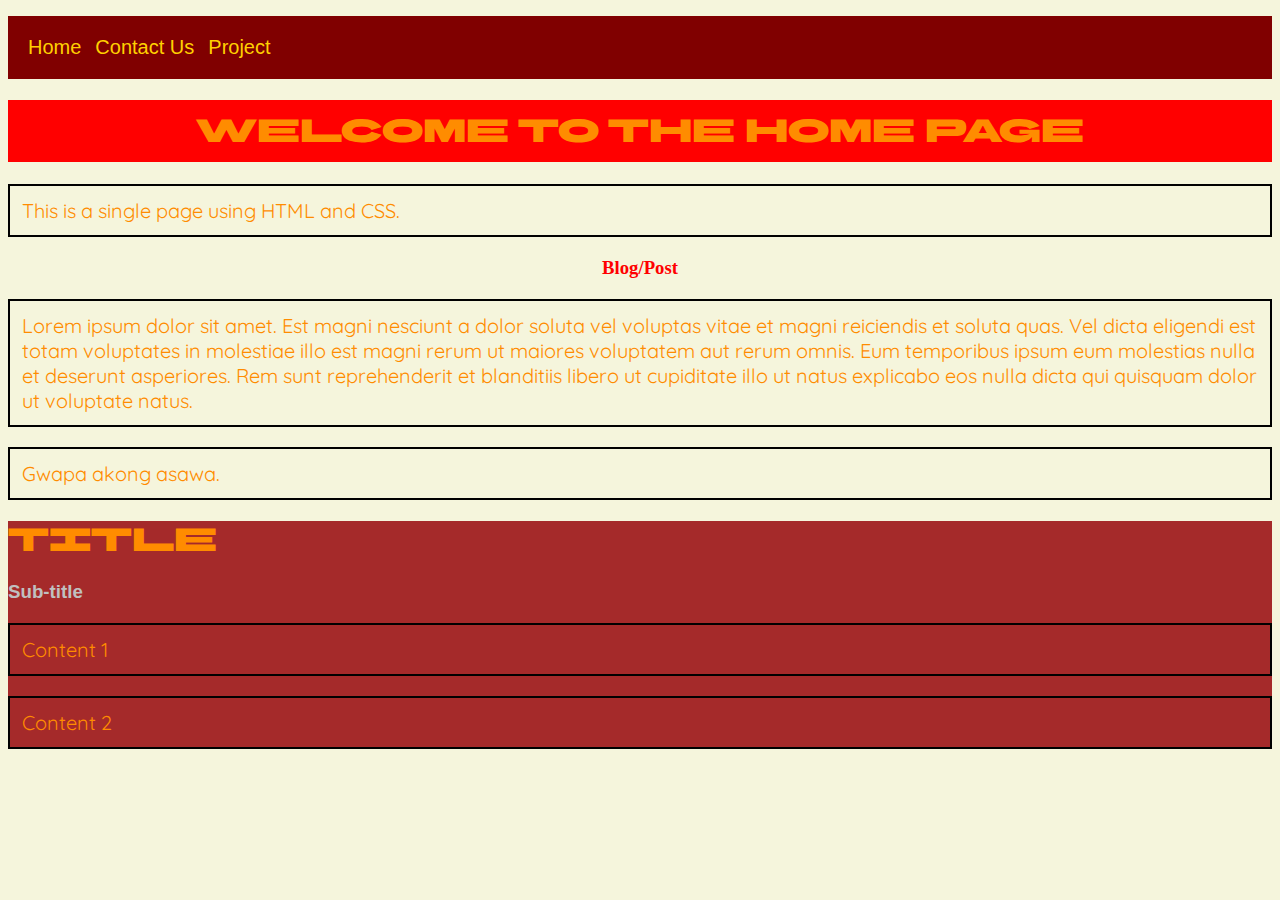
<file: CSS PROJECT/index.html>
<!DOCTYPE html>
<html lang="en">
<head>
    <meta charset="UTF-8">
    <meta name="viewport" content="width=device-width, initial-scale=1.0">
    <title>Document</title>
    <link rel="stylesheet" href="style.css">
    <link rel="preconnect" href="https://fonts.googleapis.com">
<link rel="preconnect" href="https://fonts.gstatic.com" crossorigin>
<link href="https://fonts.googleapis.com/css2?family=BBH+Sans+Bartle&family=Quicksand:wght@300..700&display=swap" rel="stylesheet">
<style>
  h1 {
  font-family: "BBH Sans Bartle", sans-serif;
  font-weight: 400;
  font-style: normal;
}
p {
 
  font-family: "Quicksand", sans-serif;
  font-optical-sizing: auto;
  font-weight: 400;
  font-style: normal;

}


</style>
</head>
<body>
    <div class="navbar">
        <ul>
        <li> <a href="index.html">Home</a></li>
        <li><a href="contactUs.html"> Contact Us</a></li>
        <li><a href="google.com">Project</a></li>
    </ul>

    </div>


<h1 style="background-color: red; text-align: center; padding: 12px;"> Welcome to the Home Page</h1>
<p>This is a single page using HTML and CSS.</p>
<h3 style="color: red; text-align: center;">Blog/Post</h3>
<p class="subcont">Lorem ipsum dolor
     sit amet. Est magni nesciunt a dolor soluta vel
      voluptas vitae et magni reiciendis et soluta quas.
       Vel dicta eligendi est totam voluptates in molestiae illo
        est magni rerum ut maiores voluptatem aut rerum omnis. Eum
         temporibus ipsum eum molestias nulla et deserunt asperiores. 
         Rem sunt reprehenderit et blanditiis libero ut cupiditate illo
          ut natus explicabo eos nulla 
    dicta qui quisquam dolor ut voluptate natus.</p>
<p id="true">Gwapa akong asawa.</p>
<div class="content">
    <h1>Title</h1>
    <h3>Sub-title</h3>
    <p>Content 1</p>
    <p>Content 2</p>
</div>
</body>
</html>
</file>
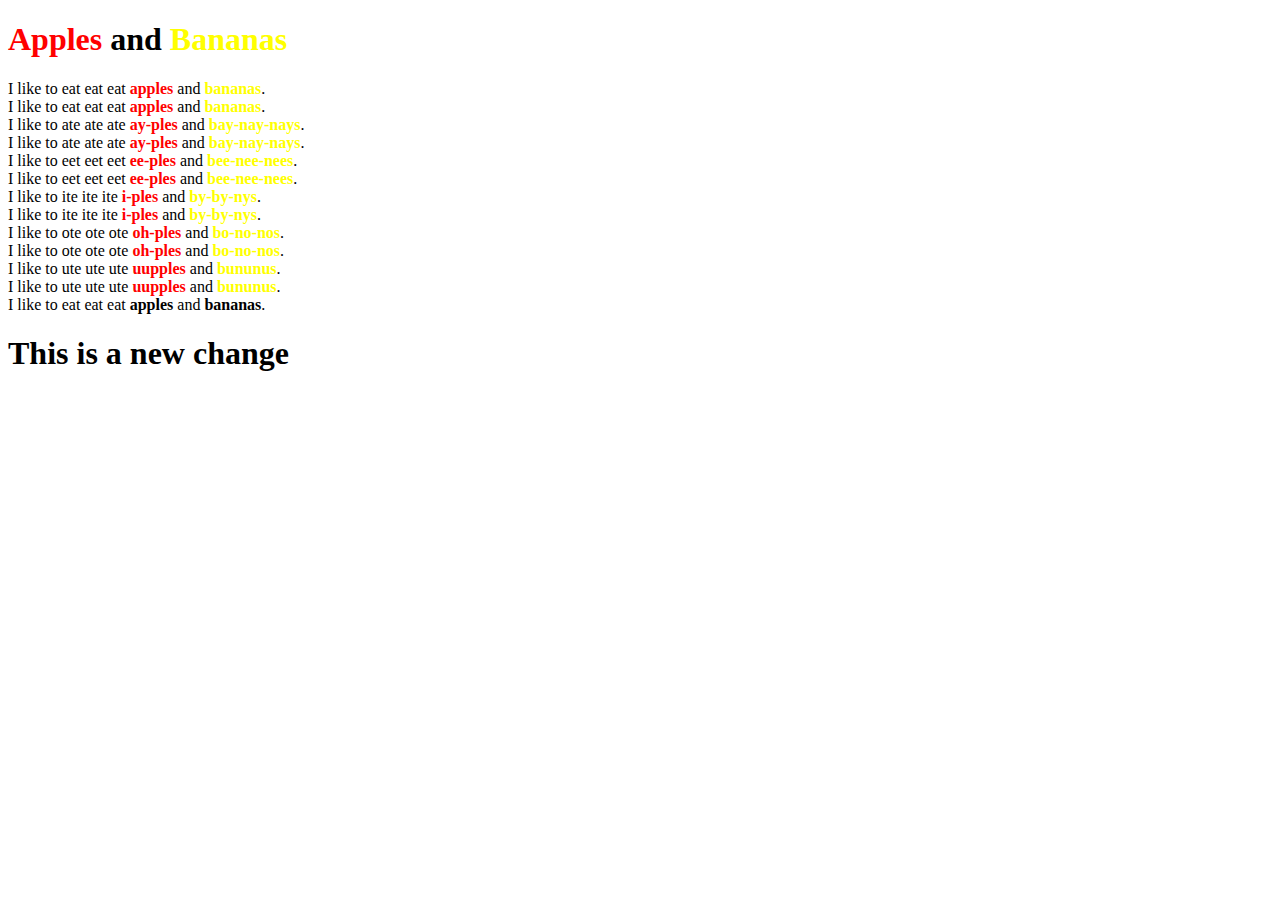
<file: AppleChallenge_Patana.html>
<!DOCTYPE html>
<html lang="en">
    <head>
        <meta charset="utf-8">
        <title>Challenge: Apples and bananas classes</title>
        <style>
            .apples {
                color: red; 
            }

            .bananas {
                color: yellow;
            }
        </style>
    </head>
    <body>

    <h1><strong class="apples">Apples</strong> and <strong class="bananas">Bananas</strong></h1>

    <p>
    I like to eat eat eat
        <strong class="apples">apples</strong> and
        <strong class="bananas">bananas</strong>.<br>
    I like to eat eat eat
        <strong class="apples">apples</strong> and
        <strong class="bananas">bananas</strong>.<br>
    I like to ate ate ate
        <strong class="apples">ay-ples</strong> and
        <strong class="bananas">bay-nay-nays</strong>.<br>
    I like to ate ate ate
        <strong class="apples">ay-ples</strong> and
        <strong class="bananas">bay-nay-nays</strong>.<br>
    I like to eet eet eet
        <strong class="apples">ee-ples</strong> and
        <strong class="bananas">bee-nee-nees</strong>.<br>
    I like to eet eet eet
        <strong class="apples">ee-ples</strong> and
        <strong class="bananas">bee-nee-nees</strong>.<br>
    I like to ite ite ite
        <strong class="apples">i-ples</strong> and
        <strong class="bananas">by-by-nys</strong>.<br>
    I like to ite ite ite
        <strong class="apples">i-ples</strong> and
        <strong class="bananas">by-by-nys</strong>.<br>
    I like to ote ote ote
        <strong class="apples">oh-ples</strong> and
        <strong class="bananas">bo-no-nos</strong>.<br>
    I like to ote ote ote
        <strong class="apples">oh-ples</strong> and
        <strong class="bananas">bo-no-nos</strong>.<br>
    I like to ute ute ute
        <strong class="apples">uupples</strong> and
        <strong class="bananas">bununus</strong>.<br>
    I like to ute ute ute
        <strong class="apples">uupples</strong> and
        <strong class="bananas">bununus</strong>.<br>
    I like to eat eat eat
        <strong>apples</strong> and
        <strong>bananas</strong>.<br>
</p>

<h1>This is a new change</h1>

    </body>
</html>
</file>
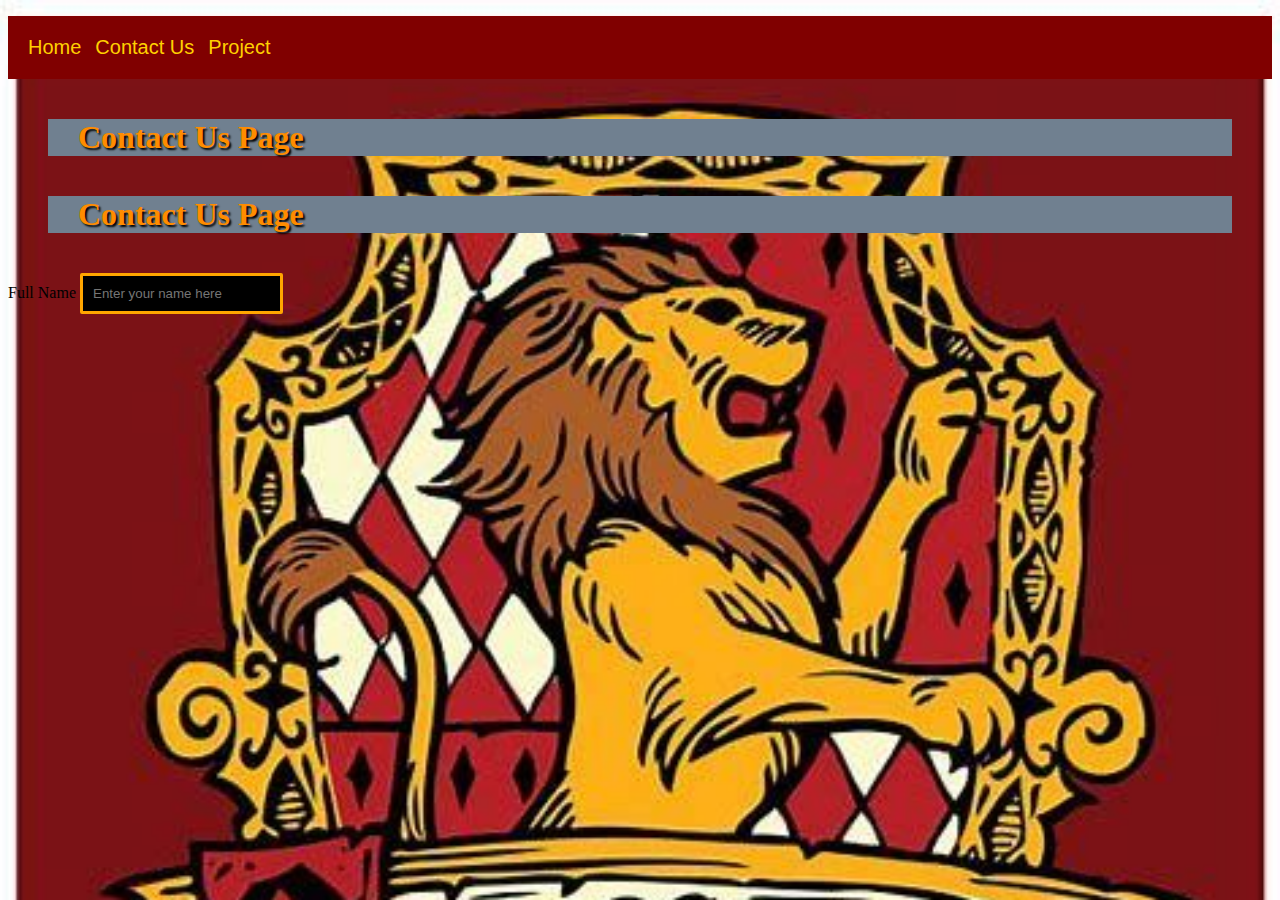
<file: CSS PROJECT/contactUs.html>
<!DOCTYPE html>
<html lang="en">
<head>
    <meta charset="UTF-8">
    <meta name="viewport" content="width=device-width, initial-scale=1.0">
    <title>Document</title>
    <link rel="stylesheet" href="style.css">
    <style>
        h1 {
            background-color: slategray;
            margin:40px;
            padding-left: 30px;
            text-shadow: 2px 2px 2px black;
        }
        input[type="text"] {
            border: 3px solid rgb(255, 166, 0);
            border-radius: 2px;
            color: rgb(255, 166, 0);
            background-color: black;
            padding: 10px;

        }
        body {
            background-image: url("logo.jpg") ;
            background-size: cover;
            background-repeat: no-repeat;
            background-attachment: fixed;
        }
    </style>
</head>
<body>
 <div class="navbar">
        <ul>
        <li> <a href="index.html">Home</a></li>
        <li><a href="contactUs.html"> Contact Us</a></li>
        <li><a href="google.com">Project</a></li>
    </ul>

    </div>

    <h1>Contact Us Page</h1>
    <h1>Contact Us Page</h1>

     <label>Full Name</label>
        <input type="text" name="Full Name" placeholder="Enter your name here">
</body>
</html>
</file>
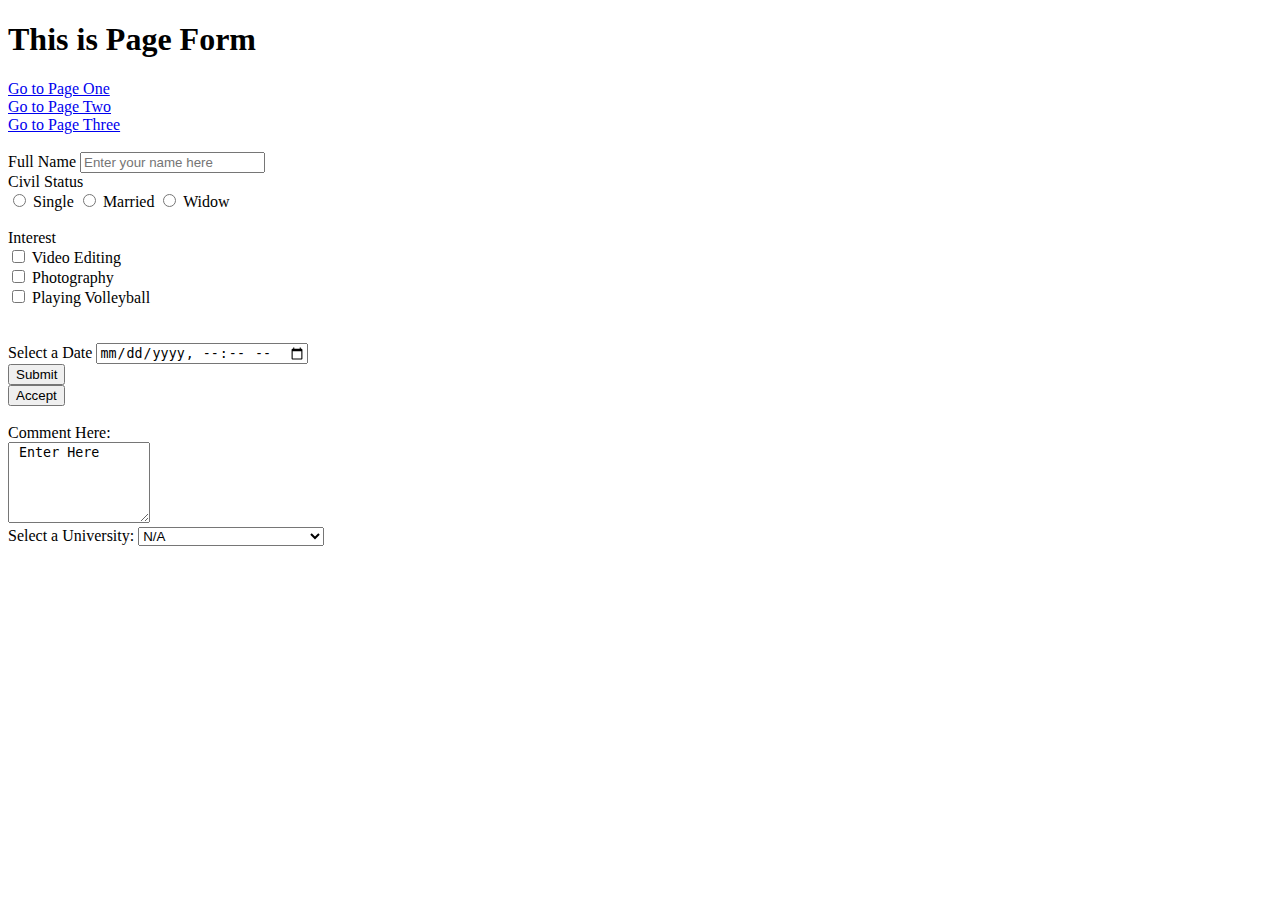
<file: MultiPageSample/pageForm.html>
<!DOCTYPE html>
<html lang="en">

<head>
    <meta charset="UTF-8">
    <meta name="viewport" content="width=device-width, initial-scale=1.0">
    <title>Document</title>
</head>

<body>
    <h1>This is Page Form</h1>

    <a href="pageOne.html"> Go to Page One</a> <br>
    <a href="pageTwo.html"> Go to Page Two</a> <br>
    <a href="Images/pageThree.html"> Go to Page Three</a> <br> <br>

    <form>
        <label>Full Name</label>
        <input type="text" name="Full Name" placeholder="Enter your name here"> <br>

        <label> Civil Status</label> <br>

        <input type="radio" name="civilstatus" value="single">
        <label>Single</label>
        <input type="radio" name="civilstatus" value="married">
        <label>Married</label>
        <input type="radio" name="civilstatus" value="widow">
        <label>Widow</label>
        <br>
        <br>

        <label>Interest</label> <br>

        <input type="checkbox" name="videoediting" value="videoediting">
        <label>Video Editing</label><br>
        <input type="checkbox" name="photography" value="photography">
        <label>Photography</label> <br>
        <input type="checkbox" name="volleyball" value="volleyball">
        <label>Playing Volleyball</label> <br>

        <br> <br>
        <label>Select a Date</label>
        <input type="datetime-local" name="date">
        <br>
        <input type="submit" value="Submit">
        <br>
        <input type="button" value="Accept">
        <br>
        <br>
        <label>Comment Here:</label> <br>
        <textarea rows="5" cols="15"> Enter Here </textarea>
        <br>
        <label> Select a University:</label>
        <select>
            <option selected>N/A</option>
            <option>La Salle University</option>
            <option>Harvard University</option>
            <option>University of Santo Thomas</option>
            <option>University of the Philippines</option>
        </select>


    </form>


</body>

</html>
</file>
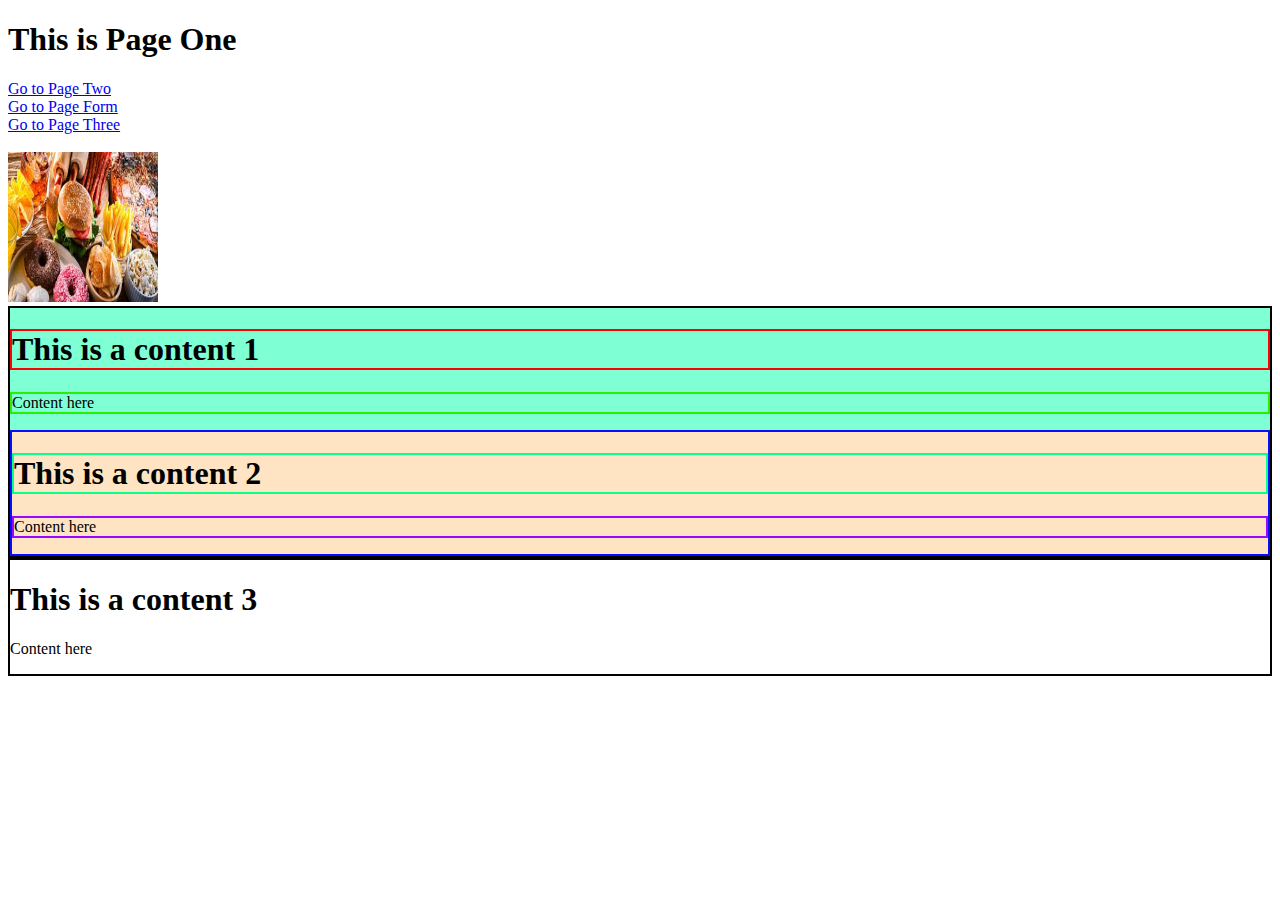
<file: MultiPageSample/pageOne.html>
<!DOCTYPE html>
<html lang="en">

<head>
    <meta charset="UTF-8">
    <meta name="viewport" content="width=device-width, initial-scale=1.0">
    <title>Document</title>
</head>

<body>

    <h1>This is Page One</h1>
    <a href="pageTwo.html"> Go to Page Two</a> <br>
    <a href="pageForm.html"> Go to Page Form</a> <br>
    <a href="Images/pageThree.html"> Go to Page Three</a> <br> <br>

    <img src="Images/imageOne.jpg" alt="imageOne" height="150px" width="150px">
    <br>

    <div style="border:2px solid black; background-color: aquamarine;">
        <h1 style="border:2px solid rgb(252, 2, 2)">This is a content 1</h1>
        <p style="border:2px solid rgb(40, 240, 0)"> Content here</p>
            <div style="border: 2px solid rgb(8, 12, 255); background-color: bisque;">
        <h1 style="border:2px solid rgb(7, 255, 139)">This is a content 2</h1>
        <p style="border:2px solid rgb(156, 7, 255)"> Content here</p>
    </div>
    </div>


    <div style="border: 2px solid black">
        <h1>This is a content 3</h1>
        <p> Content here</p>
    </div>



</body>

</html>
</file>
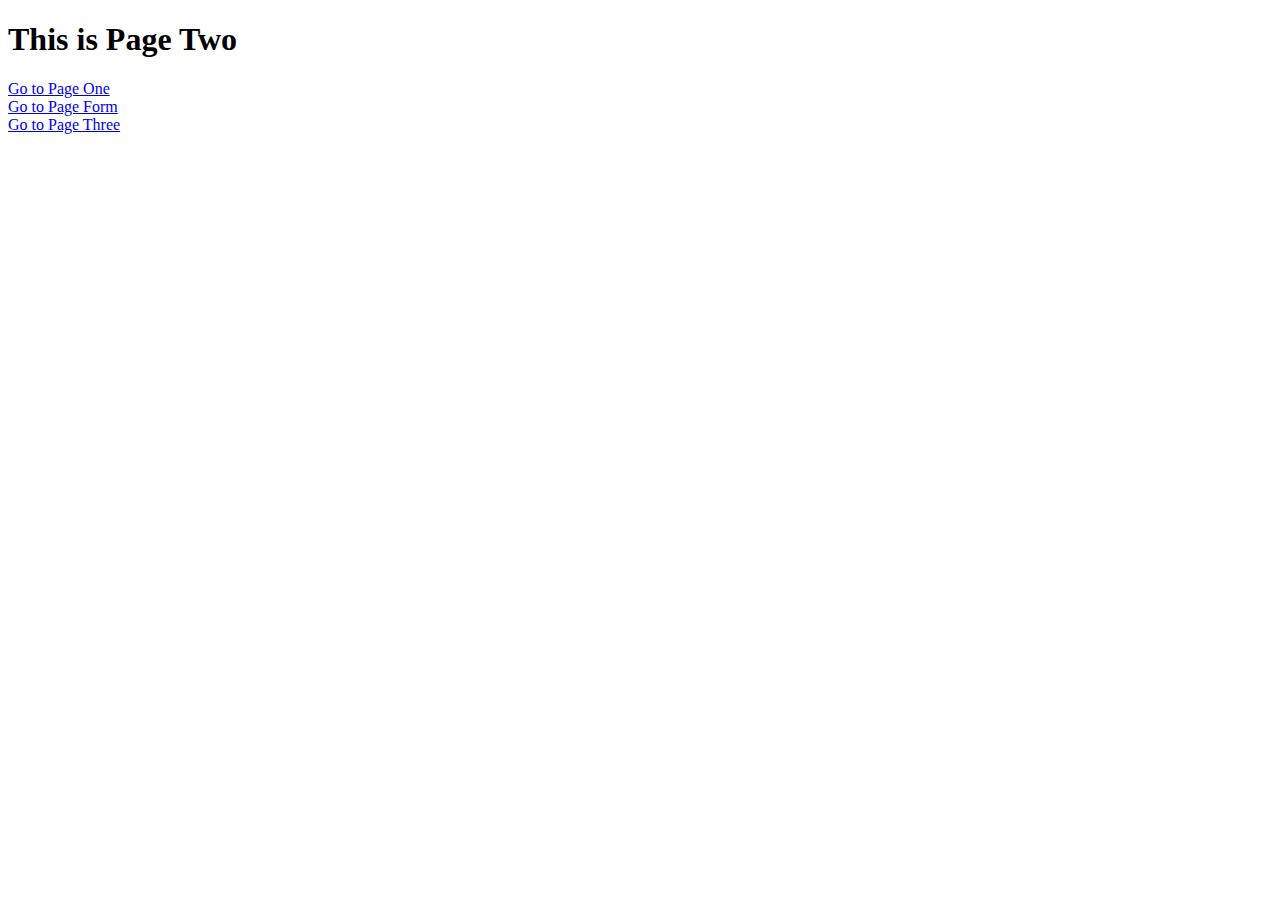
<file: MultiPageSample/pageTwo.html>
<!DOCTYPE html>
<html lang="en">
<head>
    <meta charset="UTF-8">
    <meta name="viewport" content="width=device-width, initial-scale=1.0">
    <title>Document</title>
</head>
<body>

 <h1>This is Page Two</h1>

     <a href="pageOne.html"> Go to Page One</a> <br>
    <a href="pageForm.html"> Go to Page Form</a> <br>
    <a href="Images/pageThree.html"> Go to Page Three</a>

</body>
</html>
</file>
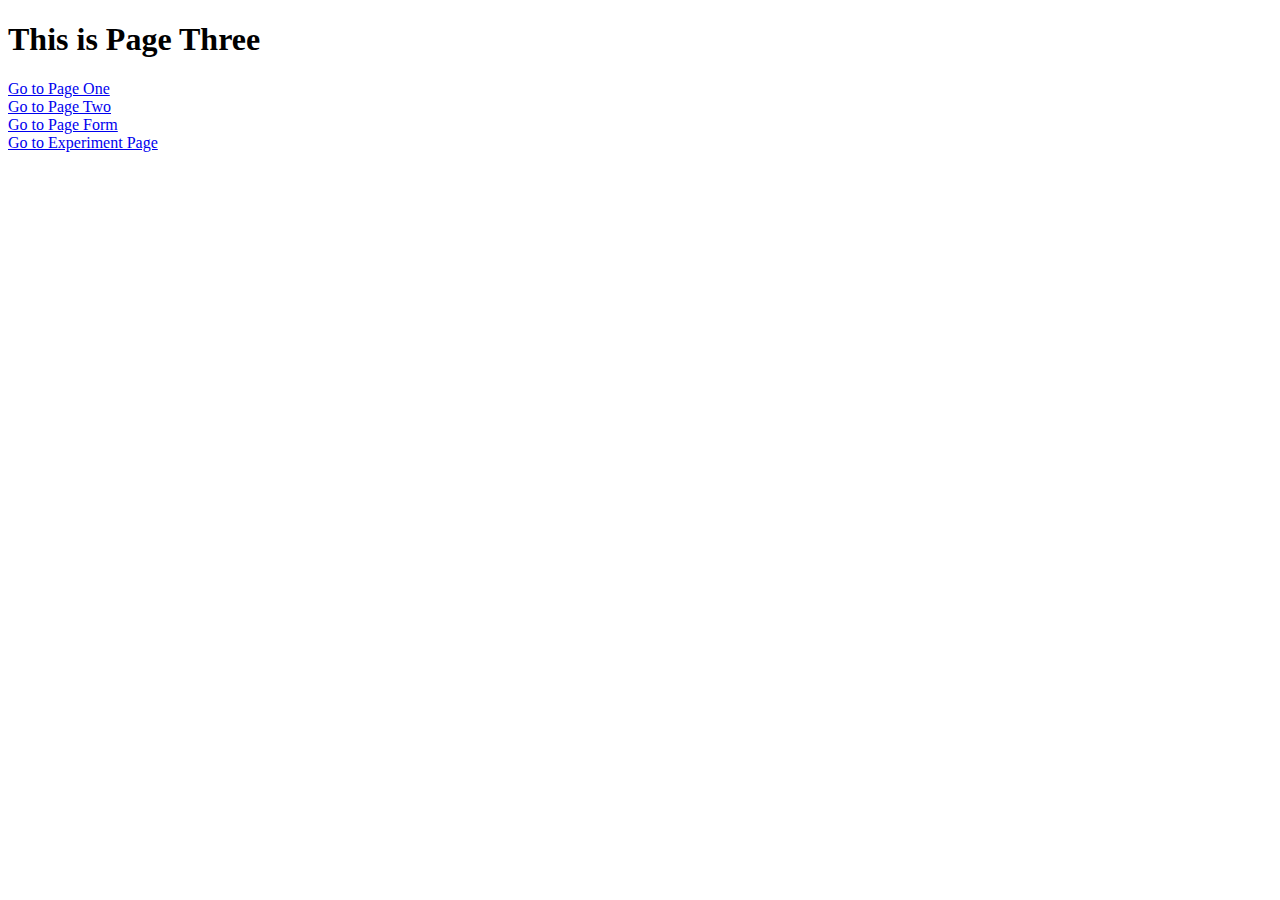
<file: MultiPageSample/Images/pageThree.html>
<!DOCTYPE html>
<html lang="en">
<head>
    <meta charset="UTF-8">
    <meta name="viewport" content="width=device-width, initial-scale=1.0">
    <title>Document</title>
</head>
<body>
    <h1>This is Page Three</h1>

    <a href="../pageOne.html"> Go to Page One</a> <br>
    <a href="../pageTwo.html"> Go to Page Two</a> <br>
    <a href="../pageForm.html"> Go to Page Form</a> <br>
    <a href="../../experiment.html"> Go to Experiment Page</a>

</body>
</html>
</file>
<file: CSS PROJECT/style.css>
p {
        color:rgb(255, 208, 0);
        font-size: 20px;    
        border: 2px solid black;
        padding: 12px;
     }
     #para1 {
        color: maroon;
        border: 5px dotted black;
        font-size: 30px;
     }
     .content{
        background-color: brown;
        color:silver;
        font-weight: bold;
        font-family: Arial, Helvetica, sans-serif;
     }
     body {
        background-color: beige;
     }
     .navbar ul {
        list-style-type: none;
        background-color: maroon;
        color: rgb(255, 208, 0);
        padding:20px

     }
     .navbar a{
        color: rgb(255, 208, 0);
        text-decoration: none;
        font-family: Arial, Helvetica, sans-serif;
        font-size: 20px;
     }
     .navbar li{
        display:inline;
        margin-right: 10px;
        
     }
     h1, p {
        color:darkorange;
     }
</file>
